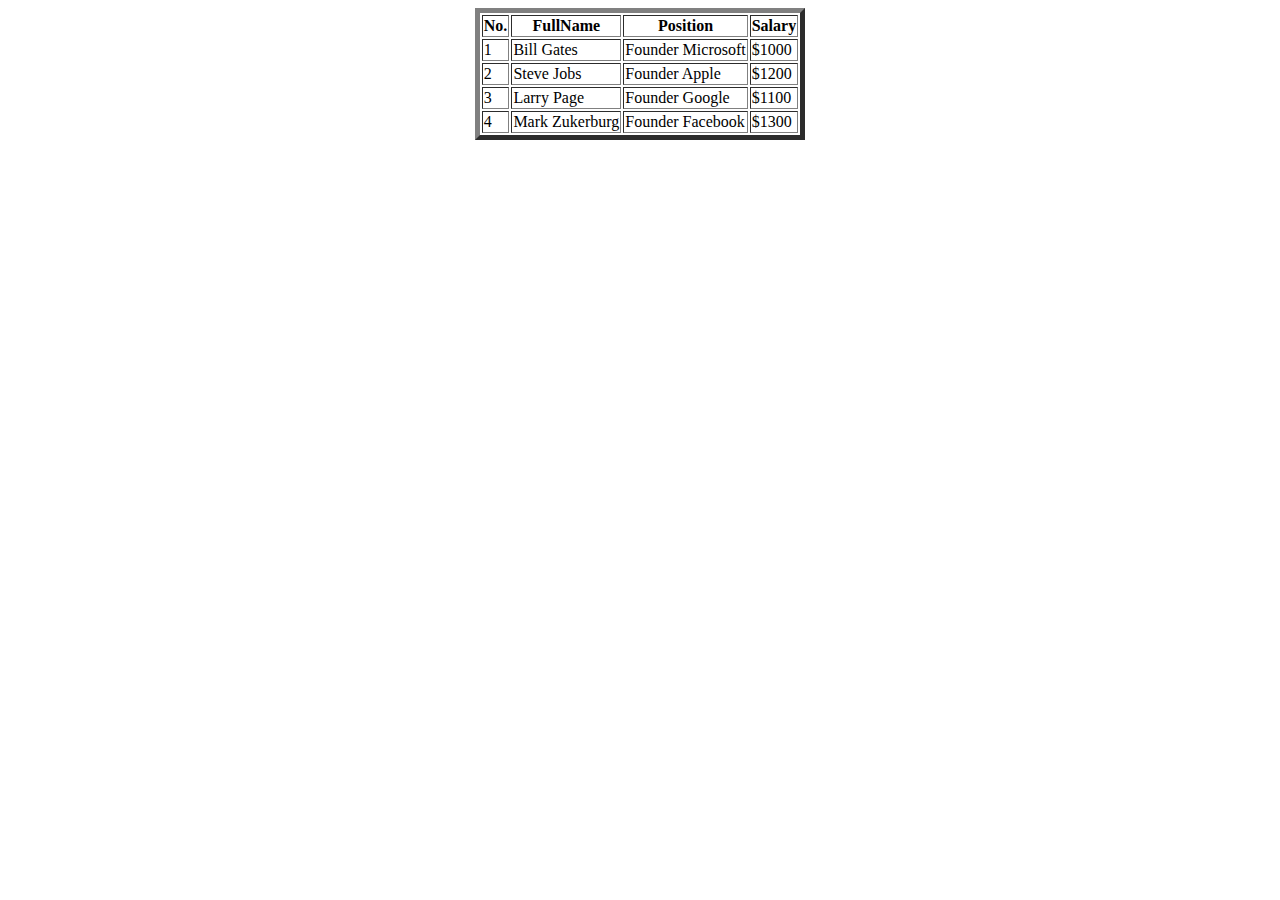
<file: assignment1-1.html>
<!DOCTYPE html>
<html lang="en">
<head>
    <meta charset="UTF-8">
    <meta http-equiv="X-UA-Compatible" content="IE=edge">
    <meta name="viewport" content="width=device-width, initial-scale=1.0">
    <title>Document</title>
</head>
<body>
    <table border="5" align="center" >
        <tr>
           <th>No.</th>
           <th>FullName</th>
           <th>Position</th>
           <th>Salary</th>
        </tr>
        <tr>
            <td>1</td>
            <td>Bill Gates</td>
            <td>Founder Microsoft</td>
            <td>$1000</td>
        </tr>
        <tr>
            <td>2</td>
            <td>Steve Jobs</td>
            <td>Founder Apple</td>
            <td>$1200</td>
        </tr>
        <tr>
            <td>3</td>
            <td>Larry Page</td>
            <td>Founder Google</td>
            <td>$1100</td>
        </tr>
        <tr>
            <td>4</td>
            <td>Mark Zukerburg</td>
            <td>Founder Facebook</td>
            <td>$1300</td>
        </tr>
        
        </tr>






    </table>
</body>
</html>
</file>
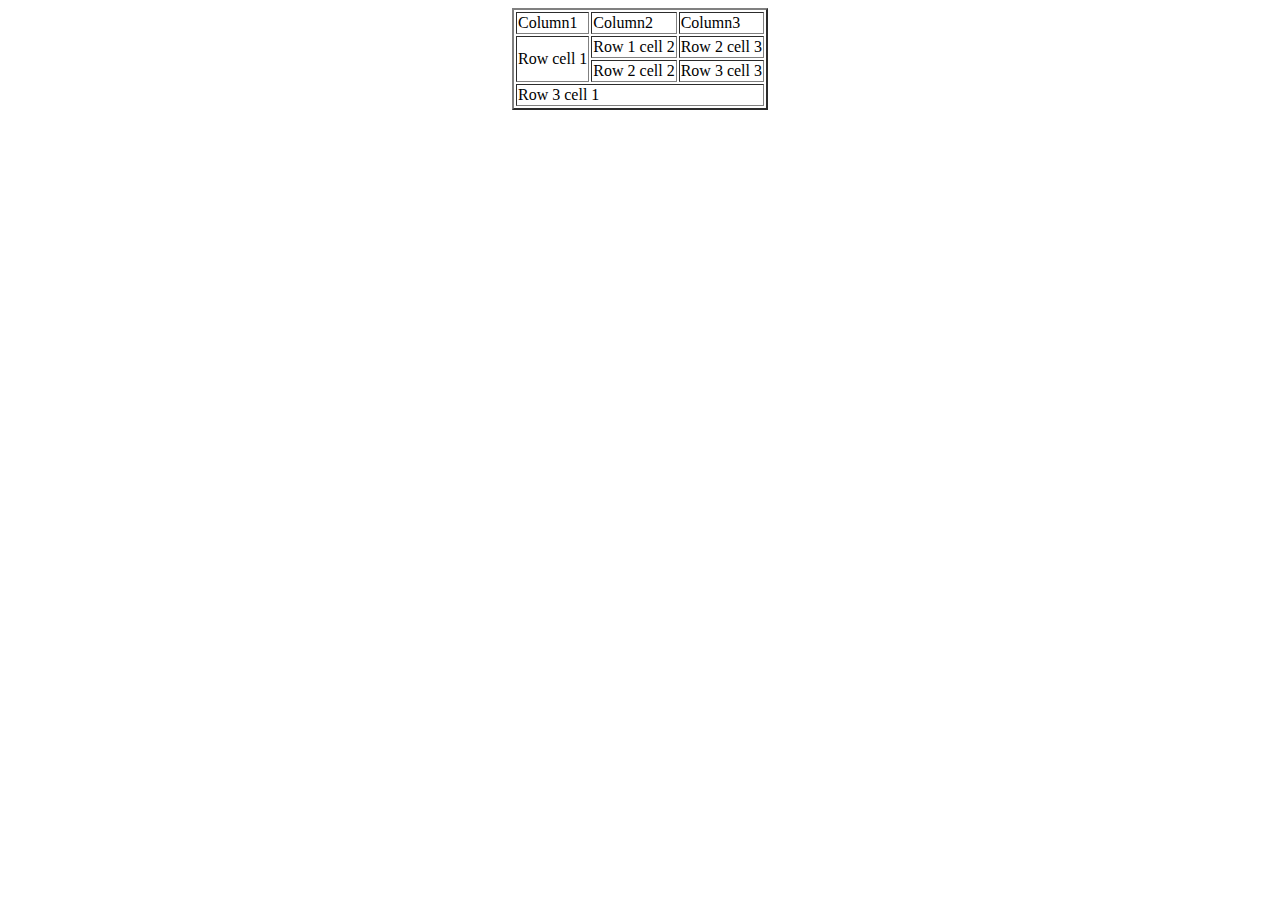
<file: assignment1-2.html>
<!DOCTYPE html>
<html lang="en">
<head>
    <meta charset="UTF-8">
    <meta http-equiv="X-UA-Compatible" content="IE=edge">
    <meta name="viewport" content="width=device-width, initial-scale=1.0">
    <title>Document</title>
</head>
<body>
    <table border="2" align="center">
        <tr>
            <td>Column1</td>
            <td>Column2</td>
            <td>Column3</td>
        <tr>
            <td rowspan="2">Row cell 1</td>
            <td>Row 1 cell 2</td>
            <td>Row 2 cell 3</td>
        </tr>
        <tr>
            <td>Row 2 cell 2</td>
            <td>Row 3 cell 3</td>
        </tr>
        <tr>
            <td colspan="3"> Row 3 cell 1</td>
        </tr>
             </tr>
            </tr>
    </table>
</body>
</html>
</file>
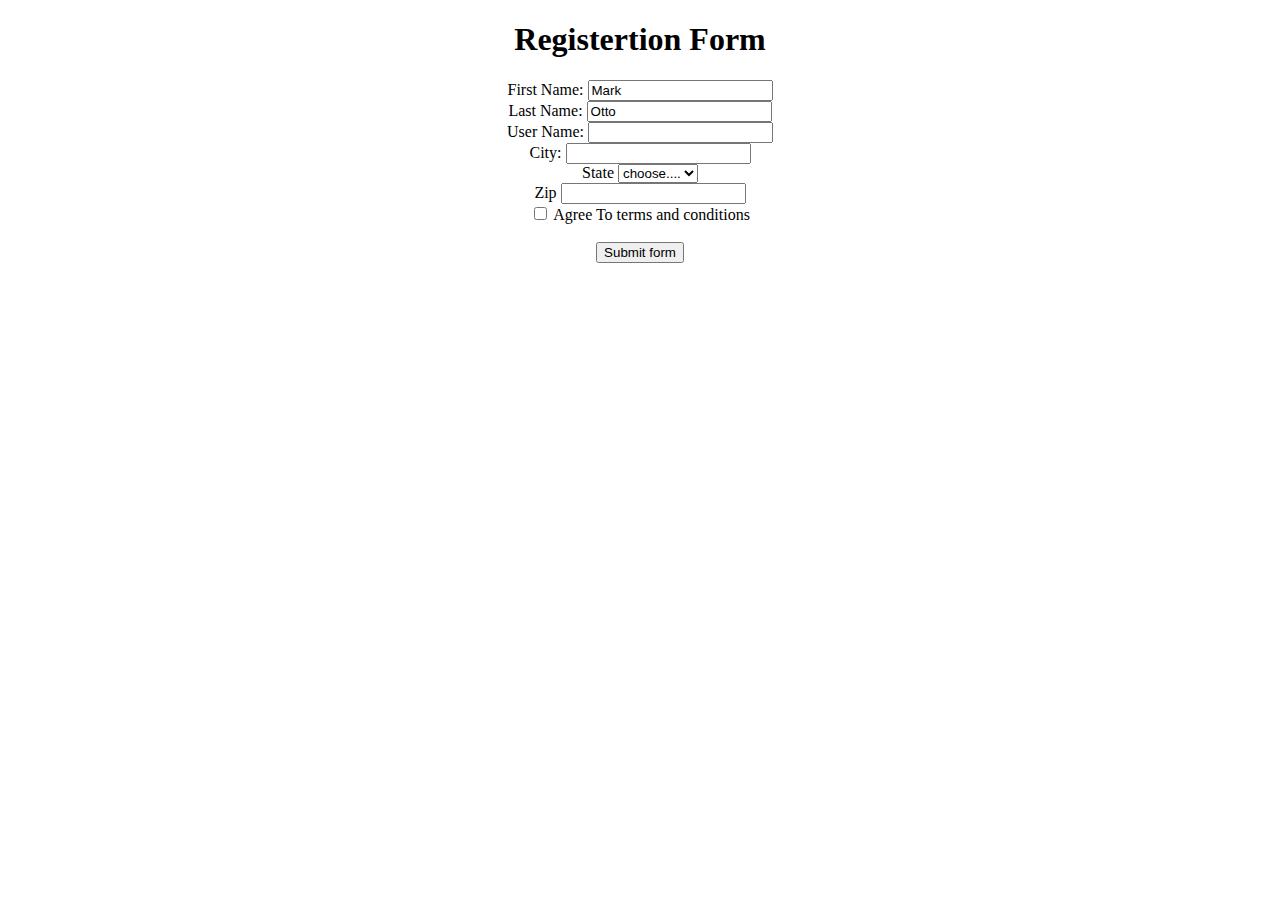
<file: assignment1-3.html>
<!DOCTYPE html>
<html lang="en">
<head>
    <meta charset="UTF-8">
    <meta http-equiv="X-UA-Compatible" content="IE=edge">
    <meta name="viewport" content="width=device-width, initial-scale=1.0">
    <title>Document</title>
</head>
<body>
    <form action="" method="get">
        <div align="center">
<h1>Registertion Form</h1>
First Name: <input type="text" value="Mark"> <br>
Last Name: <input type="text" value="Otto"> <br>
User Name: <input type="text"> <br>
City: <input type="text"><br>
State <select>
           <option>choose....</option>
           <option></option>
           <option></option>
        </select> <br>
        Zip <input type="number"> <br>
        <input type="checkbox"> Agree To terms and conditions<br><br>
         <input type="button" value="Submit form">
        </div>
</form>
</body>
</html>
</file>
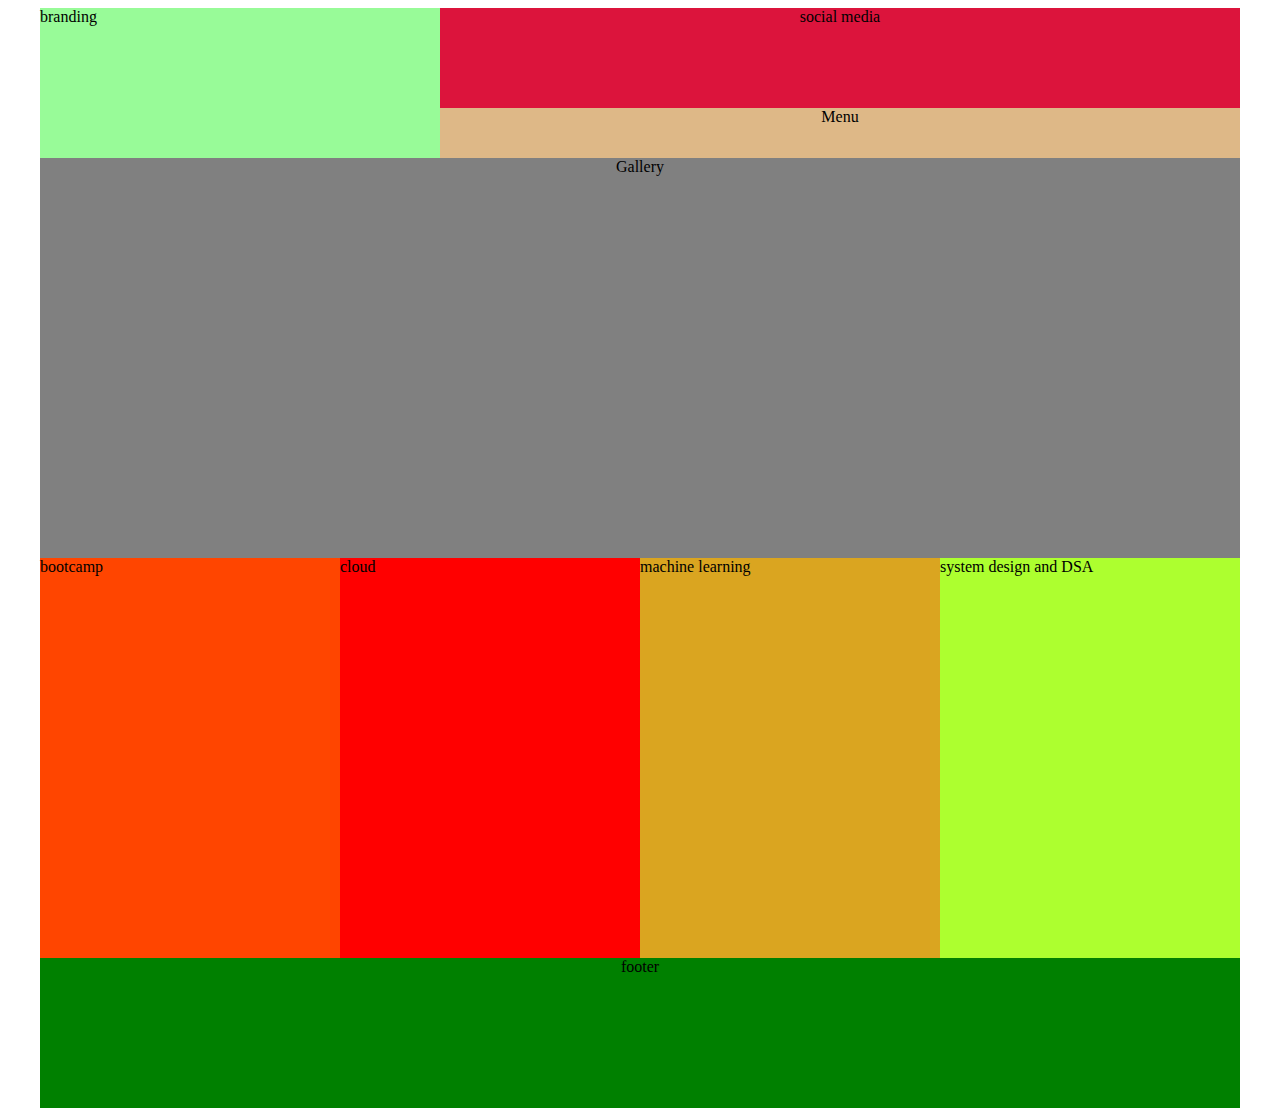
<file: layout.html>
<!DOCTYPE html>
<html lang="en">
<head>
    <meta charset="UTF-8">
    <meta http-equiv="X-UA-Compatible" content="IE=edge">
    <meta name="viewport" content="width=device-width, initial-scale=1.0">
    <title>Document</title>
    <link rel="stylesheet" href="layout.css">
</head>
<body>
    
    <div class="main">
        <div class="header">
        <div class="branding">branding</div>
        <div class="social">social media</div>
        <div class="menu">Menu</div>
        </div>
        
        
        <div class="container">
        <div class="gallery">Gallery</div>
        <div class="courses">
         <div class="bootcamp">bootcamp</div>
         <div class="cloud">cloud</div>
         <div class="ml">machine learning</div>
         <div class="dsa">system design and DSA</div> 
        </div> 
        </div>  
        
         <div class="footer">footer</div>

         
    </div>
</body>
</html>
</file>
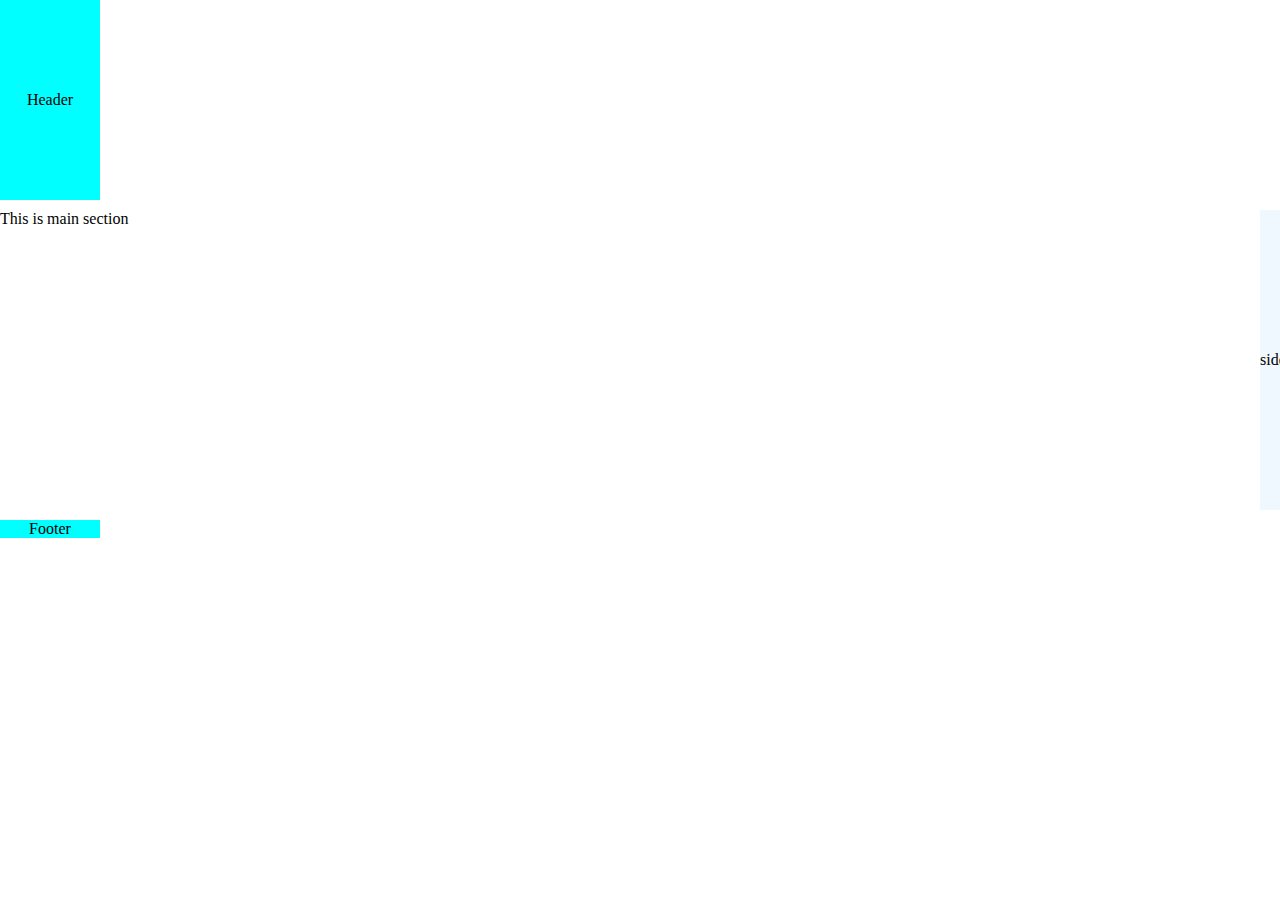
<file: css/layoutassign1.html>
<!DOCTYPE html>
<html lang="en">
<head>
    <meta charset="UTF-8">
    <meta http-equiv="X-UA-Compatible" content="IE=edge">
    <meta name="viewport" content="width=device-width, initial-scale=1.0">
    <title>Document</title>
    <link rel="stylesheet" href="/css/assignment1.css">
</head>
<body>
    <div>
   <div class="header">Header</div>
           <div class="sidebar">sidebar</div>
       </div class="section">This is main section</div>
<div class="footer">Footer</div>
    </div>
    
</body>
</html>
</file>
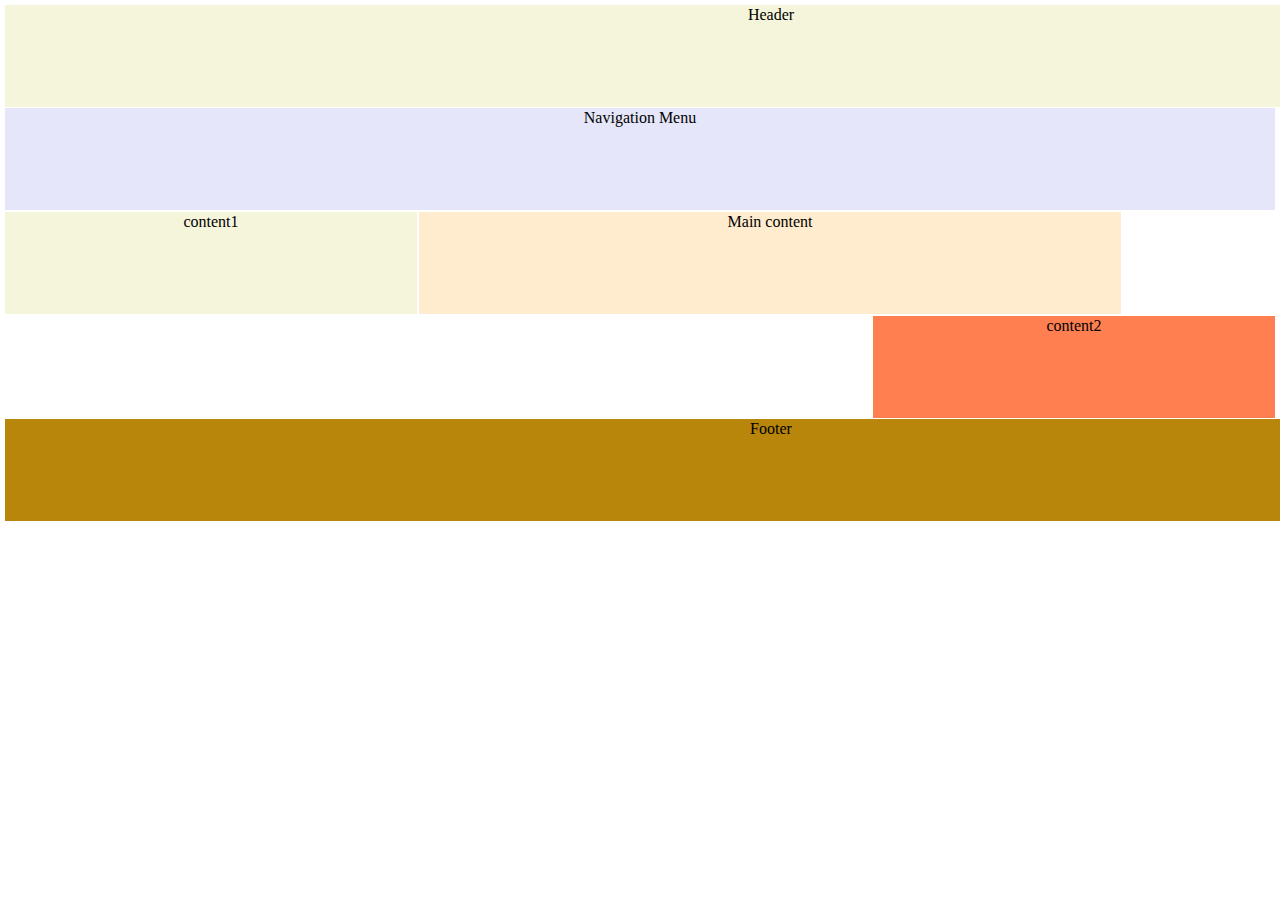
<file: css/layoutassign2.html>
<!DOCTYPE html>
<html lang="en">
<head>
    <meta charset="UTF-8">
    <meta http-equiv="X-UA-Compatible" content="IE=edge">
    <meta name="viewport" content="width=device-width, initial-scale=1.0">
    <title>Document</title>
    <link rel="stylesheet" href="/css/assignment2.css">
</head>
<body>
    <div class="header">Header</div>
    <div class="menu">Navigation Menu</div>
    <div class="content1">content1</div>
    <div class="main">Main content</div>
    <div class="content2">content2</div>
    <div class="footer">Footer</div>
</body>
</html>
</file>
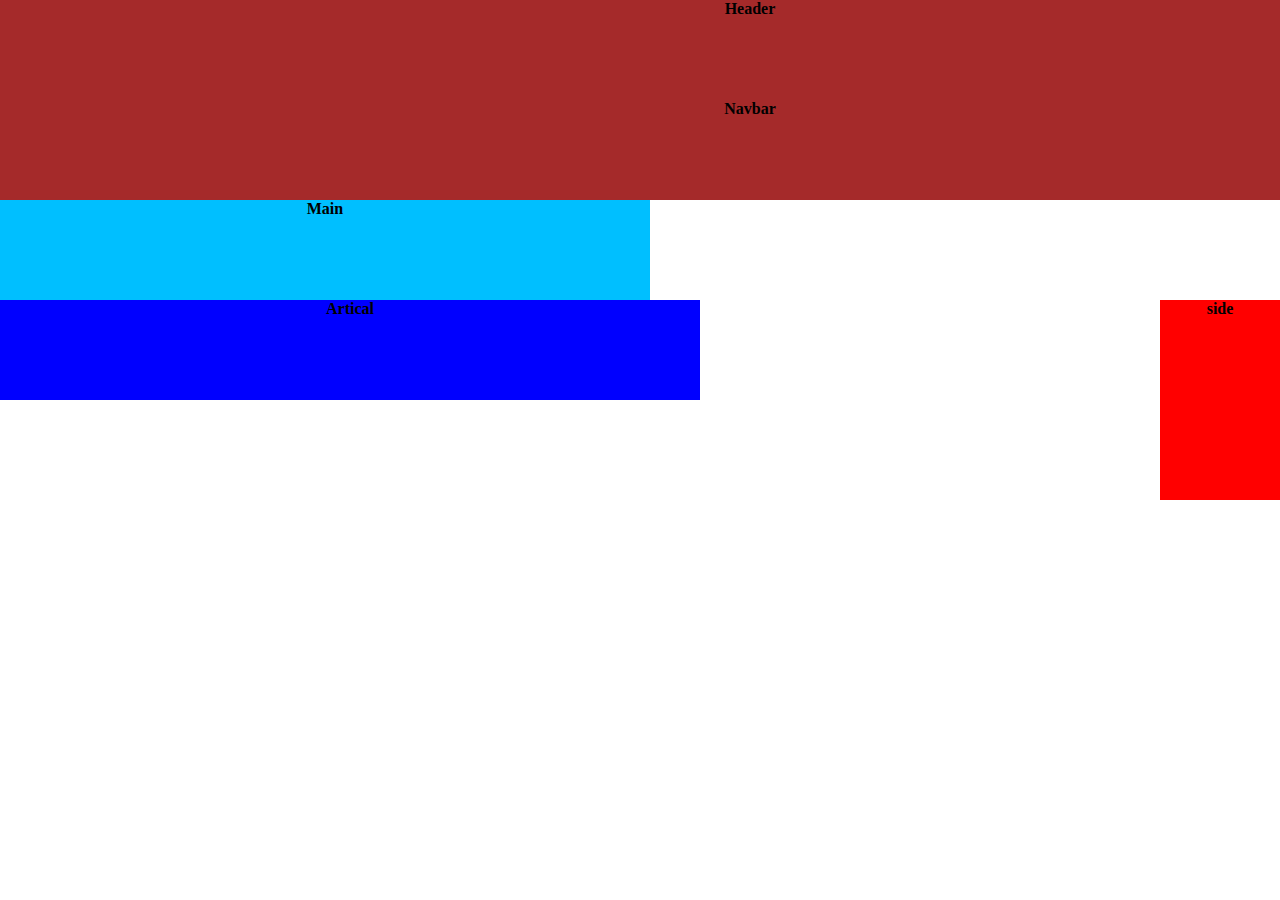
<file: css/layoutassign3.html>
<!DOCTYPE html>
<html lang="en">
<head>
    <meta charset="UTF-8">
    <meta http-equiv="X-UA-Compatible" content="IE=edge">
    <meta name="viewport" content="width=device-width, initial-scale=1.0">
    <title>Document</title>
    <link rel="stylesheet" href="/css/assignment3.css">
</head>
<body>
    <div class="header">Header</div>
    <div class="navbar">Navbar</div>
    <div class="main">Main</div>
    <div class="artical">Artical</div>
    <div class="side">side</div>

    
</body>
</html>
</file>
<file: layout.css>
.main{
    width: 1200px;;
    height: 1000px;
    background-color: yellow;
    margin: auto;
}
.header{
    width: 1200px;
    height: 150px;
    background-color: lightpink;
}
.branding{
    width: 400px;
    height: 150px;
    background-color: palegreen;
    float: left;
}
.social{
    background-color: crimson;
    font-size: medium;
    text-align: center;
    height: 100px;
    width: 800px;
    float: left;
}

.menu{
    background-color: burlywood;
    text-align: center;
    width: 800px;
    height: 50px;
    float: left;
}
.container{
    width: 1200px;
    height: 800px;
    background-color: orange;
}
.gallery{
    width: 1200px;
    height: 400px;
    background-color: gray;
    text-align: center;
    
}
.courses{
    width: 1200px; ;
    height: 400px; ;
    background-color: darkorchid;
}
.bootcamp{
    height: 400px;
    width: 300px;
    float: left;
    background-color: orangered;

}
.cloud{
    height: 400px;
    width: 300px;
    float: left;
    background-color:red;
}
.ml{
    height: 400px;
    width: 300px;
    float: left;
    background-color: goldenrod;
}
.dsa{
    height: 400px;
    width: 300px;
    float: left;
    background-color: greenyellow;
}
.footer{
    width: 1200px;
    height: 150px;
    background-color:green;
    text-align: center;
}
</file>
<file: css/assignment1.css>
.header
{
    background-color: cyan;
    text-align: center;
    margin-bottom: 10px;
    width: 100px;
    line-height: 200px;
}
.sidebar{
    background-color: aliceblue;
    line-height: 300px;
    width: 20px;
    text-align: center;
    float: right;
  margin-bottom: 10px;
}
.footer{
    background-color: aqua;
    width: 100px;
    text-align: center;
    clear: both;
}
*{
    margin: 0%;
    padding: 0%;
}
</file>
<file: css/assignment2.css>
.header{
    background-color: beige;
    text-align: center;
    height: 100px;
    width: 1530px;

}
.menu{
    background-color: lavender;
    height: 100px;
    width: 1200;
    text-align: center;
}
.content1{
    background-color: beige;
    height: 100px;
    width: 410px;
    float: left;
    text-align: center;
}
.main{
    background-color: blanchedalmond;
    height: 100px;
    width: 700px;
    text-align: center;
    float: left;
}
.content2{
    background-color: coral;
    height: 100px;
    width: 400px;
    float: right;
    text-align: center;
    margin-left: 0%;
}
.footer{
    background-color: darkgoldenrod;
    height: 100px;
    width: 1530px;
    text-align: center;
    clear: both
    ;
}

*{
    margin: 1px;
    padding: 1px;
}
</file>
<file: css/assignment3.css>
*{
    margin: 0%;
    padding: 0%;
    font-weight: bold;
}

.header ,.navbar{
    background-color: brown;
    height: 100px;
    width: 1500px;
    text-align: center;
}

.main{
    background-color: deepskyblue;
    width: 650px;
    height: 100px;
    float: left;
    text-align: center;
}
.artical{
    background-color: blue;
    height: 100px;
    width: 700px;
    float: left;
    text-align: center;
}
.side {
    background-color:red;
    height: 200px;
    width: 120px;
    float: right;
    text-align: center;
}
</file>
